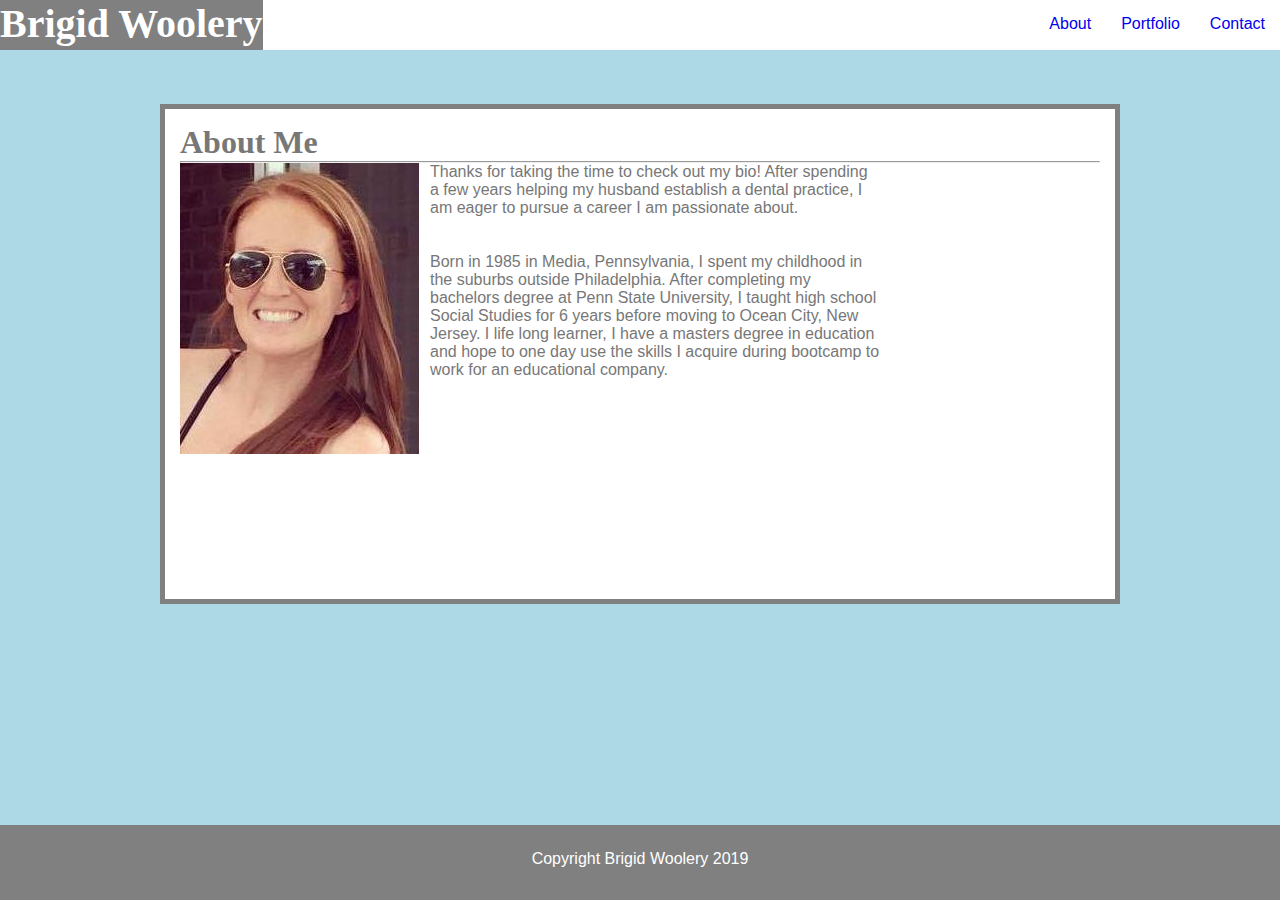
<file: index.html>
<!DOCTYPE html>
<html lang="en">
<head>
    <meta charset="UTF-8">
    <meta name="viewport" content="width=device-width, initial-scale=1.0">
    <meta http-equiv="X-UA-Compatible" content="ie=edge">
    <title>Basic Portfolio</title>
    <link rel="stylesheet" href="assets/css/style.css">
</head>


<body>
    <div id="nav">
        <h1>
           Brigid Woolery
        </h1>
        <ul>
            <li><a href="contact.html">Contact</a></li>
            <li><a href="portfolio.html">Portfolio</a></li>
            <li><a href="index.html">About</a></li>
        </ul>
            
    </div>
<br>
<br>
<br>
    <div id="main-content">
        <h1>
            About Me   
        </h1>
        
        <hr>

        <section id=picture>
            <img src="./assets/images/Brigid.jpg" alt="Brigid">
        </section>
        <section id=bio>
            <p>Thanks for taking the time to check out my bio! After spending a few years helping my husband establish a dental practice, I am eager to pursue a career I am passionate about.
            </p>
            <br>
            <br>
            <p>Born in 1985 in Media, Pennsylvania, I spent my childhood in the suburbs outside Philadelphia. After completing my bachelors degree at Penn State University, I taught high school Social Studies for 6 years before moving to Ocean City, New Jersey. I life long learner, I have a masters degree in education and hope to one day use the skills I acquire during bootcamp to work for an educational company.
            </p>  
        </section>
        
    </div>
    
    <footer>Copyright Brigid Woolery 2019</footer>


</body>
</html>
</file>
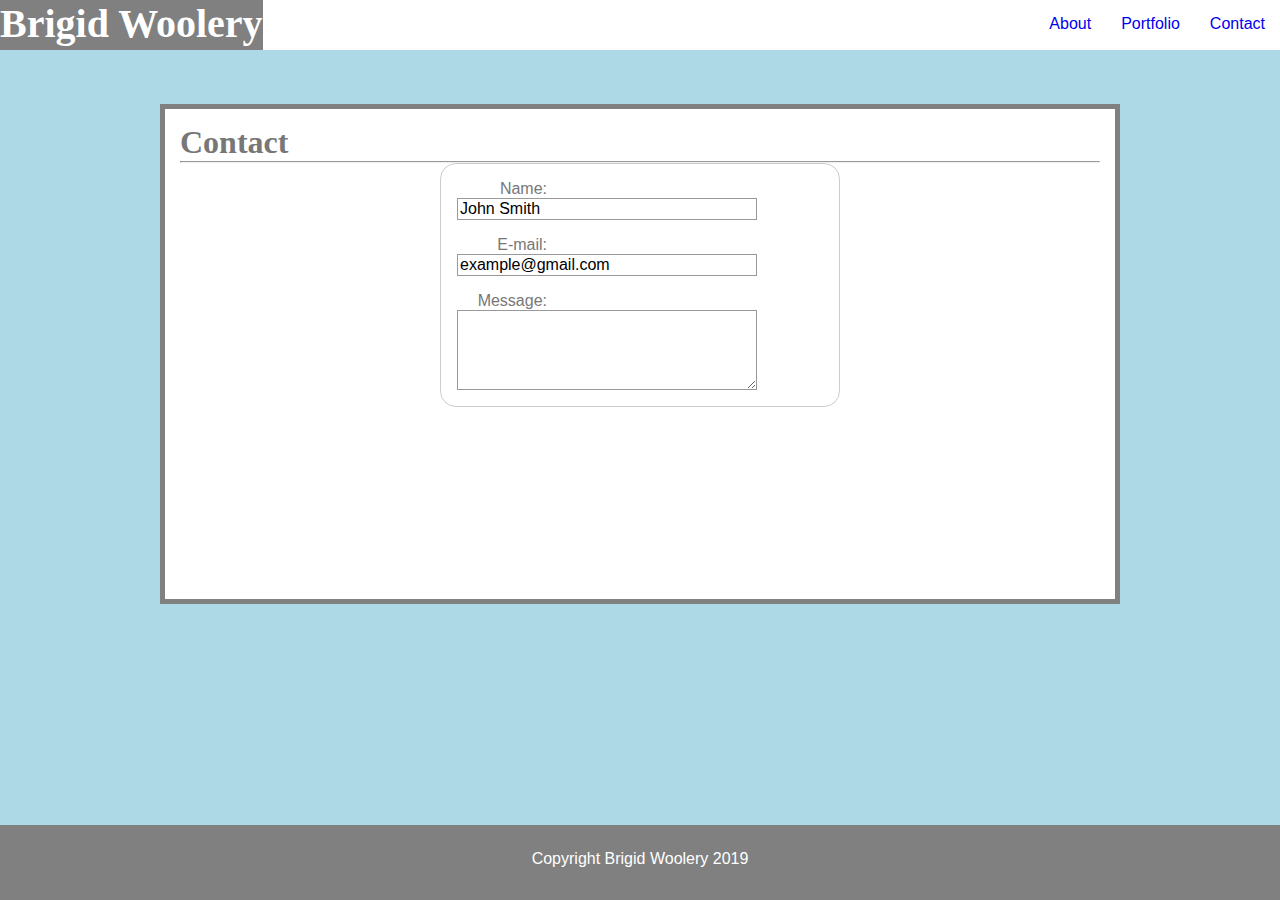
<file: contact.html>
<!DOCTYPE html>
<html lang="en">
<head>
    <meta charset="UTF-8">
    <meta name="viewport" content="width=device-width, initial-scale=1.0">
    <meta http-equiv="X-UA-Compatible" content="ie=edge">
    <title>Basic Portfolio</title>
    <link rel="stylesheet" href="assets/css/style.css">
</head>


<body>
    <div id="nav">
      <h1>
         Brigid Woolery
      </h1>
      <ul>
          <li><a href="contact.html">Contact</a></li>
          <li><a href="portfolio.html">Portfolio</a></li>
          <li><a href="index.html">About</a></li>
        </ul>
            
        
    </div>
<br>
<br>
<br>
    <div id="contact">
        <h1>
            Contact   
        </h1>
        
        <hr>
        <form action="/my-handling-form-page" method="post">
          <div>
            <label for="name">Name:</label>
            <input type="text" id="name" name="user_name" value="John Smith">
          </div>
          <div>
            <label for="mail">E-mail:</label>
            <input type="email" id="mail" name="user_mail" value="example@gmail.com">
          </div>
          <div>
            <label for="msg">Message:</label>
            <textarea id="msg" name="user_message" ></textarea>
          </div>
        </form>
    
    </div>
    
    <footer>Copyright Brigid Woolery 2019</footer>


</body>
</html>
</file>
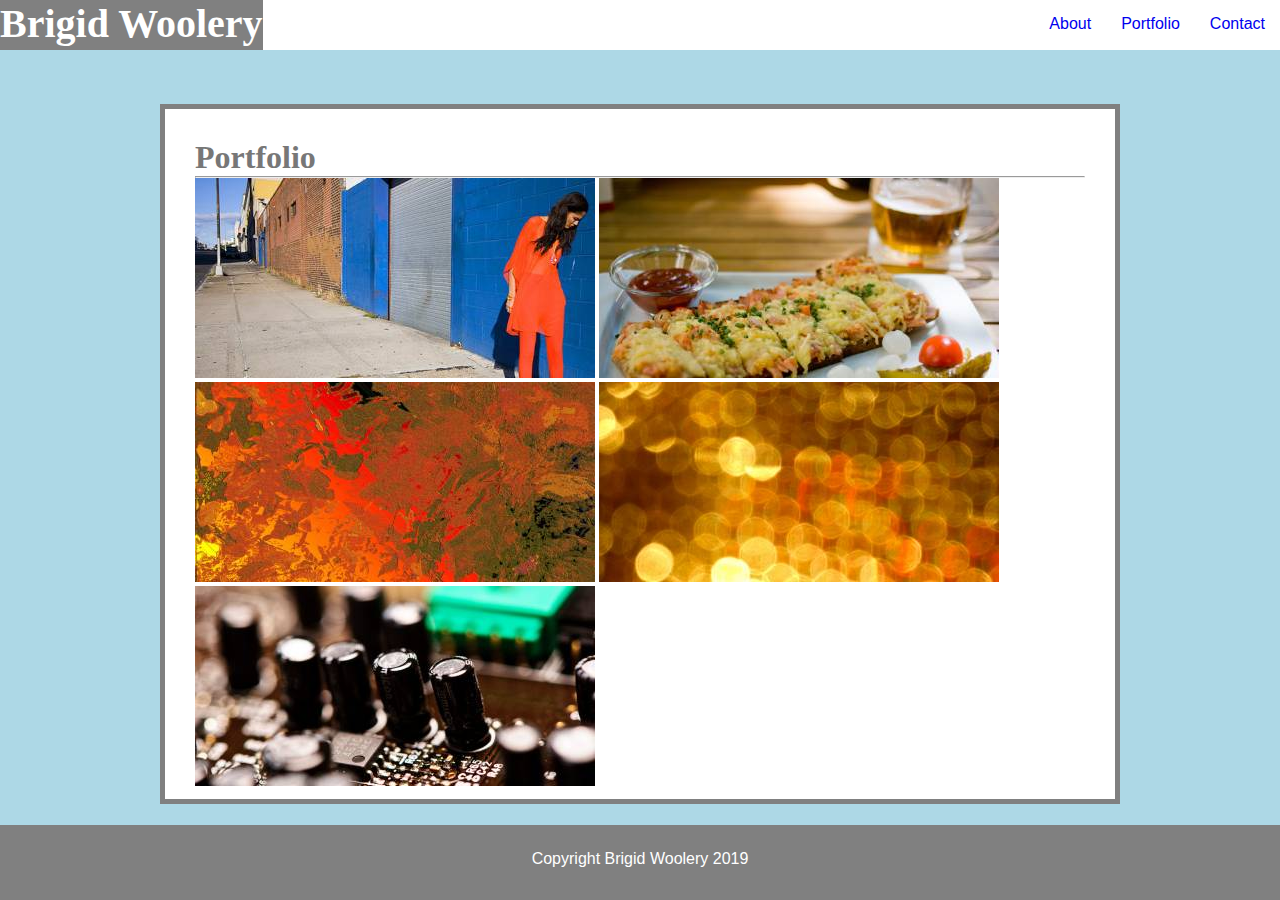
<file: portfolio.html>
<!DOCTYPE html>
<html lang="en">
<head>
    <meta charset="UTF-8">
    <meta name="viewport" content="width=device-width, initial-scale=1.0">
    <meta http-equiv="X-UA-Compatible" content="ie=edge">
    <title>Basic Portfolio</title>
    <link rel="stylesheet" href="assets/css/style.css">
</head>


<body>
    <div id="nav">
        <h1>
           Brigid Woolery
        </h1>
        <ul>
            <li><a href="contact.html">Contact</a></li>
            <li><a href="portfolio.html">Portfolio</a></li>
            <li><a href="index.html">About</a></li>
        </ul>
            
        
    </div>
<br>
<br>
<br>
    <div id="portfolio">
        <h1>
            Portfolio  
        </h1>
        
        <hr>

      <img id="1" src="assets/images/placeholder1.jpg">
      <img id="2" src="assets/images/placeholder2.jpg">
      <img id="3" src="assets/images/placeholder3.jpg">
      <img id="4" src="assets/images/placeholder4.jpg">
      <img id="5" src="assets/images/placeholder5.jpg">
        
    </div>
    
    <footer>Copyright Brigid Woolery 2019</footer>


</body>
</html>
</file>
<file: assets/css/style.css>
* {
    box-sizing: border-box;
    margin: 0;
}

body{
    background-color: lightblue;
    overflow: hidden;
    position: relative;
    min-height:100vh;
    color: #777777;
    font-family: 'Arial', 'Helvetica Neue', Helvetica, sans-serif;
   

}

#nav{
    background-color: white;
    height: 50px;
    margin: 0;
    /* padding-left:260px; */
}

#nav h1{
    float: left;
    font-size: 40px;
    background-color: gray;
    font-family: 'Georgia', Times, Times New Roman, serif;
    color: white;
    height: 100%;
    display: inline-block;
    /* margin-left: 100px;  */
    
}
#nav ul{
  display: inline-block;
  float: right;
}

a{
  text-decoration: none;
}


li{
    float: right;
    list-style: none;
    padding: 15px;
    
}


#main-content{
    width: 960px;
    height:500px;
    border-width: 5px;
    border-color: gray;
    background-color: white;
    border-style: solid;
    margin: auto;
    padding: 15px
  }

  h1{
    font-family: 'Georgia', Times, Times New Roman, serif;
  }

#picture{
    float: left;
    width: 250px;
    

}

#bio{
    float: left;
    width: 450px;

  }

#portfolio{
  width: 960px;
  height:700px;
  border-width: 5px;
  border-color: gray;
  background-color: white;
  border-style: solid;
  margin: auto;
  padding: 30px
}

#contact{
    width: 960px;
    height:500px;
    border-width: 5px;
    border-color: gray;
    background-color: white;
    border-style: solid;
    margin: auto;
    padding: 15px
}

footer{
    background-color: #666666;
    height: 75px;
    position: fixed;
    left: 0;
    bottom: 0;
    width: 100%;
    background-color: gray;
    color: white;
    text-align: center;
    padding: 25px;

    
}

form {
  margin: 0 auto;
  width: 400px;
  padding: 1em;
  border: 1px solid #CCC;
  border-radius: 1em;
}

form div + div {
  margin-top: 1em;
}

label {
  display: inline-block;
  width: 90px;
  text-align: right;
}

input, 
textarea {
  font: 1em sans-serif;

  width: 300px;
  box-sizing: border-box;

  border: 1px solid #999;
}

input:focus, 
textarea:focus {
  border-color: #000;
}

textarea {
  vertical-align: top;

  height: 5em;
}

.button {
  padding-left: 90px; 
}

button {
  margin-left: .5em;
}






@media screen and (max-width: 980px){
  #nav{
    padding: 0px;
    height: 100px;
    
  }   
  #nav h1{
    display: block;
    height: 50px;
    text-align: center;
    width: 100%;
    margin: 0px;
  } 
  #nav ul{
    display: block;
    text-align: center;
    

  }
  #main-content{
    background-color: white;
    width: 700px;
    height: 700px;
    padding: 30px;
  }
  #picture{
    display: block;
    text-align: center;
    width: 100%;
    padding: 20px;
  }

  #bio{
    background-color:white;
    display: block;
    text-align: center;
    width: 100%;
  } 
  #contact{
    width: 600px;
  }
}


@media screen and (max-width: 768px){
  #nav{
     padding: 0px;
     height: 100px;
     
   }   
   #nav h1{
     display: block;
     height: 50px;
     text-align: center;
     width: 100%;
     
   } 
   #nav ul{
     display: block;
     text-align: center;

     
   }
   #main-content{
     background-color: white;
     width: 600px;
     height: 700px;
     padding: 5px;
     margin: 0 auto;
   }
 
   #picture{
     display: block;
     text-align: center;
   }
 
   #bio{
     background-color:white;
     display: block;
     text-align: center;
   }
   #contact{
    width: 500px;
  }
  #portfolio{
    width:500px;
    height: 3000px;
  }

  img{
  display: block;
  }
  
 }




@media screen and (max-width: 640px){
    #nav{
      padding: 0px;
      height: 100px;
      
    }   
    #nav h1{
      display: block;
      height: 50px;
      text-align: center;
      width: 100%;
      margin: 0px;
    } 
    #nav ul{
      display: block;
      text-align: center;
      
    }

    #main-content{
      background-color: white;
      width: 500px;
      height: 700px;
      padding: 5px;
    }
    #picture{
      display: block;
      text-align: center;
    }

    #bio{
      background-color:white;
      display: block;
      text-align: center;
    }
    
    #contact{
      width: 400px;
    }

    form{
      width: 355px;
    }
    
    #portfolio{
      width:500px;
      height: 3000px;
    }

    img{
    display: block;
    }
    
    
}
</file>
